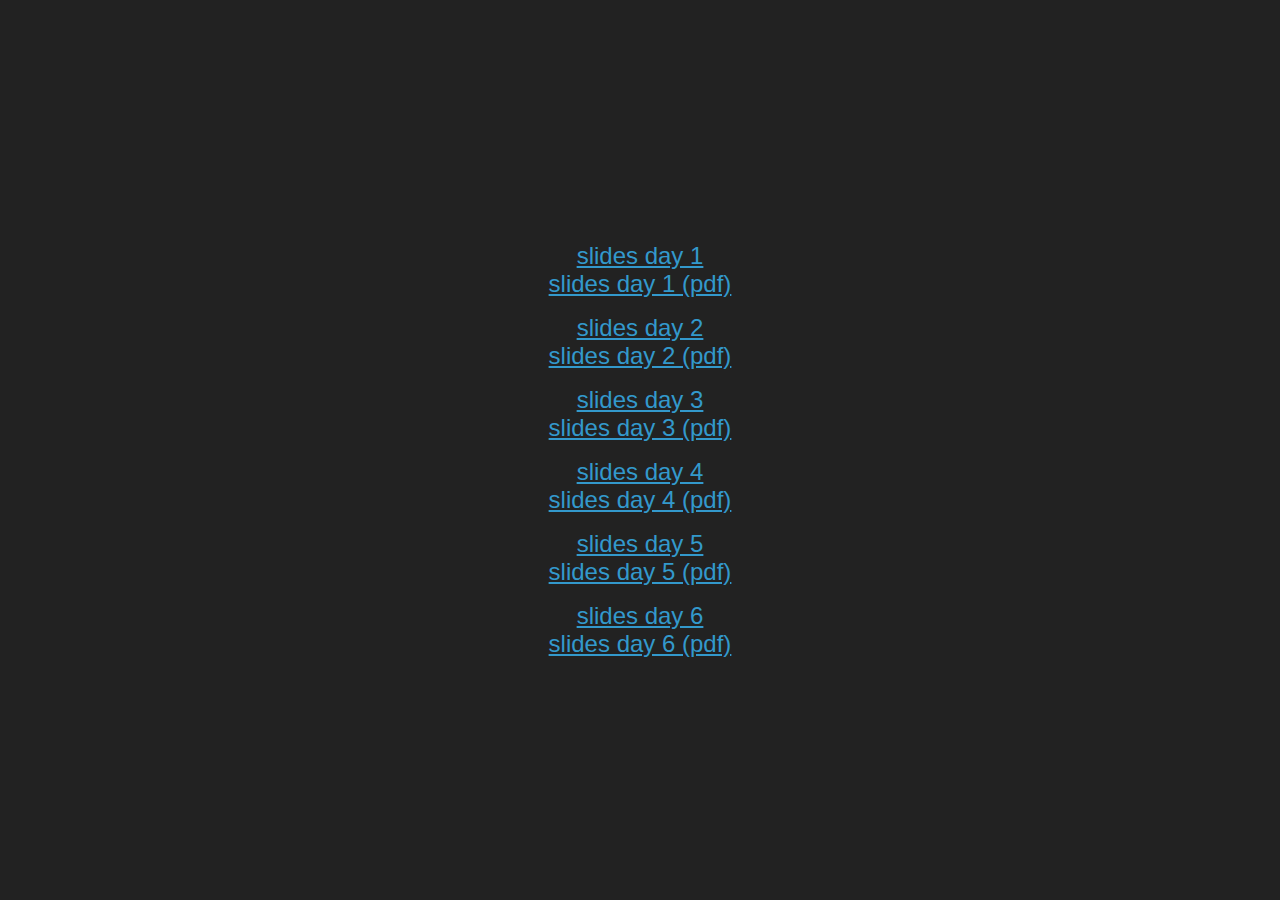
<file: docs/index.html>
<!DOCTYPE html>
<html lang="en">
<head>
  <meta charset="UTF-8">
  <meta name="viewport" content="width=device-width, initial-scale=1.0">
  <link rel="icon" href="1/rust-logo-64x64-blk.png">
  <title>Rust Workshop</title>
</head>
<style>
  body {
    margin: 0;
    background-color: #222;
    height: 100vh;
    display: flex;
  }
  .flex-container {
    flex-grow: 1;
    display: flex;
    flex-direction: column;
    justify-content: center;
    align-items: center;
    padding: 2em;
  }
  a {
    font-family: Helvetica, sans-serif;
    font-size: 1.5em;
  }
  a {
    color: hsl( 200, 60%, 50% );
  }
  a:hover {
    color: hsl( 200, 60%, 70% );
  }
</style>
<body>
  <!-- This page is the index for the deployment to GitHub Pages -->
  <div class="flex-container">
    <div style="flex-grow: 1"></div>
    <a href="1">slides day 1</a>
    <a href="rust-workshop-slides-1.pdf">slides day 1 (pdf)</a>
    <div style="height: 1em"></div>
    <a href="2">slides day 2</a>
    <a href="rust-workshop-slides-2.pdf">slides day 2 (pdf)</a>
    <div style="height: 1em"></div>
    <a href="3">slides day 3</a>
    <a href="rust-workshop-slides-3.pdf">slides day 3 (pdf)</a>
    <div style="height: 1em"></div>
    <a href="4">slides day 4</a>
    <a href="rust-workshop-slides-4.pdf">slides day 4 (pdf)</a>
    <div style="height: 1em"></div>
    <a href="5">slides day 5</a>
    <a href="rust-workshop-slides-5.pdf">slides day 5 (pdf)</a>
    <div style="height: 1em"></div>
    <a href="6">slides day 6</a>
    <a href="rust-workshop-slides-6.pdf">slides day 6 (pdf)</a>
    <div style="flex-grow: 1"></div>
  </div>
</body>
</html>
</file>
